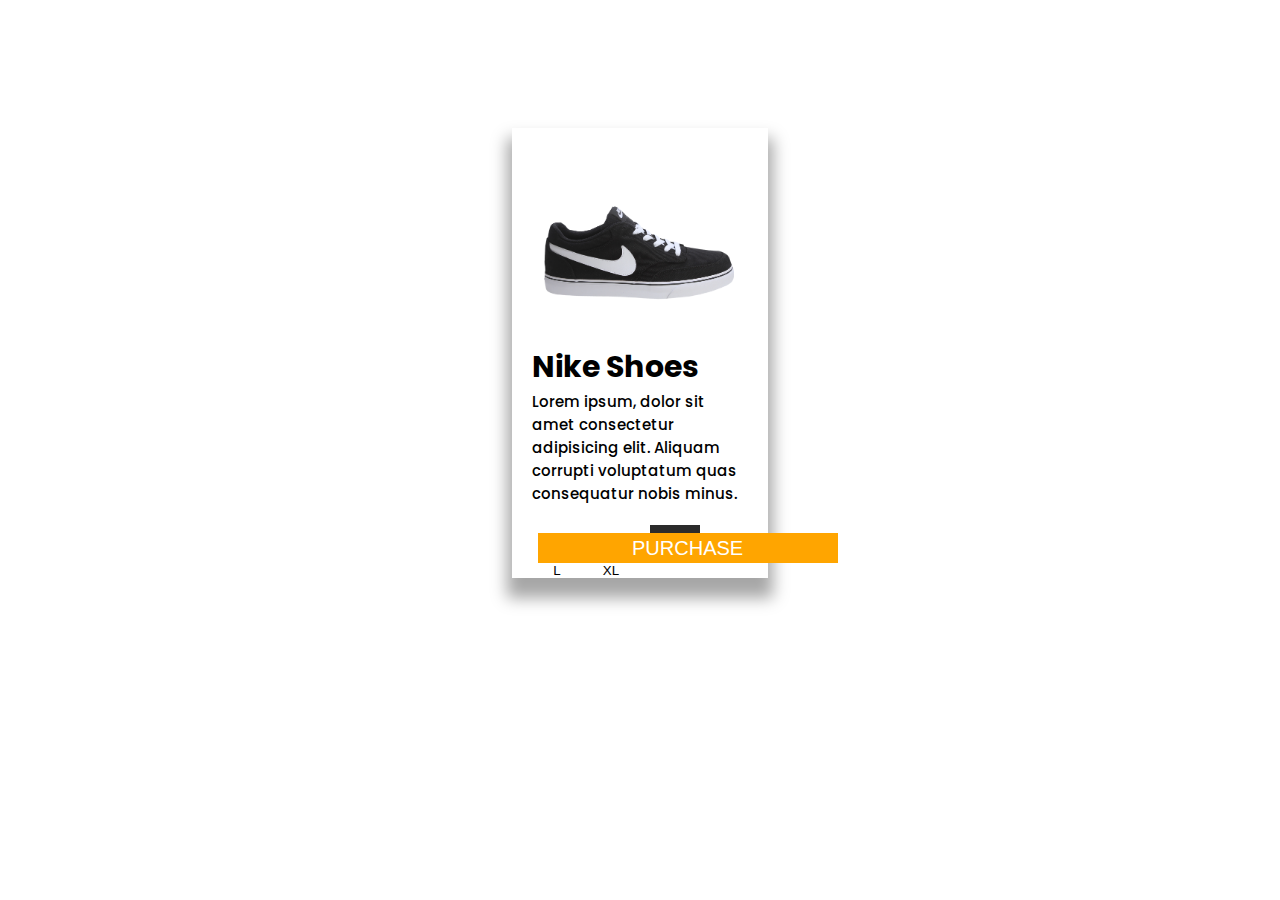
<file: index.html>
<!DOCTYPE html>
<html lang="en">
<head>
    <meta charset="UTF-8">
    <meta name="viewport" content="width=device-width, initial-scale=1.0">
    <link href="https://fonts.googleapis.com/css2?family=Poppins&display=swap" rel="stylesheet">
    <link rel="stylesheet" href="main.css">
    <title>Document</title>
</head>
<body>
   <div class="container">
       <div class="cards">
           <div class="shoes-image">
               <div class="image">
                   <img src="Nike-shoes.png" alt="Nike-shoes">
                  
               </div>
               <div class="title">
                   <h2>Nike Shoes</h2>
                <p>Lorem ipsum, dolor sit amet consectetur adipisicing elit. Aliquam corrupti voluptatum quas consequatur nobis minus.</p>
               </div>
           </div>
           <div class="size">
               <button>XS</button>
               <button>S</button>
               <button class="active">M</button>
               <button>L</button>
               <button>XL</button>
           </div>
           <div>
               <button class="purchase">PURCHASE</button>
           </div>
       </div>
   </div>
</body>
</html>
</file>
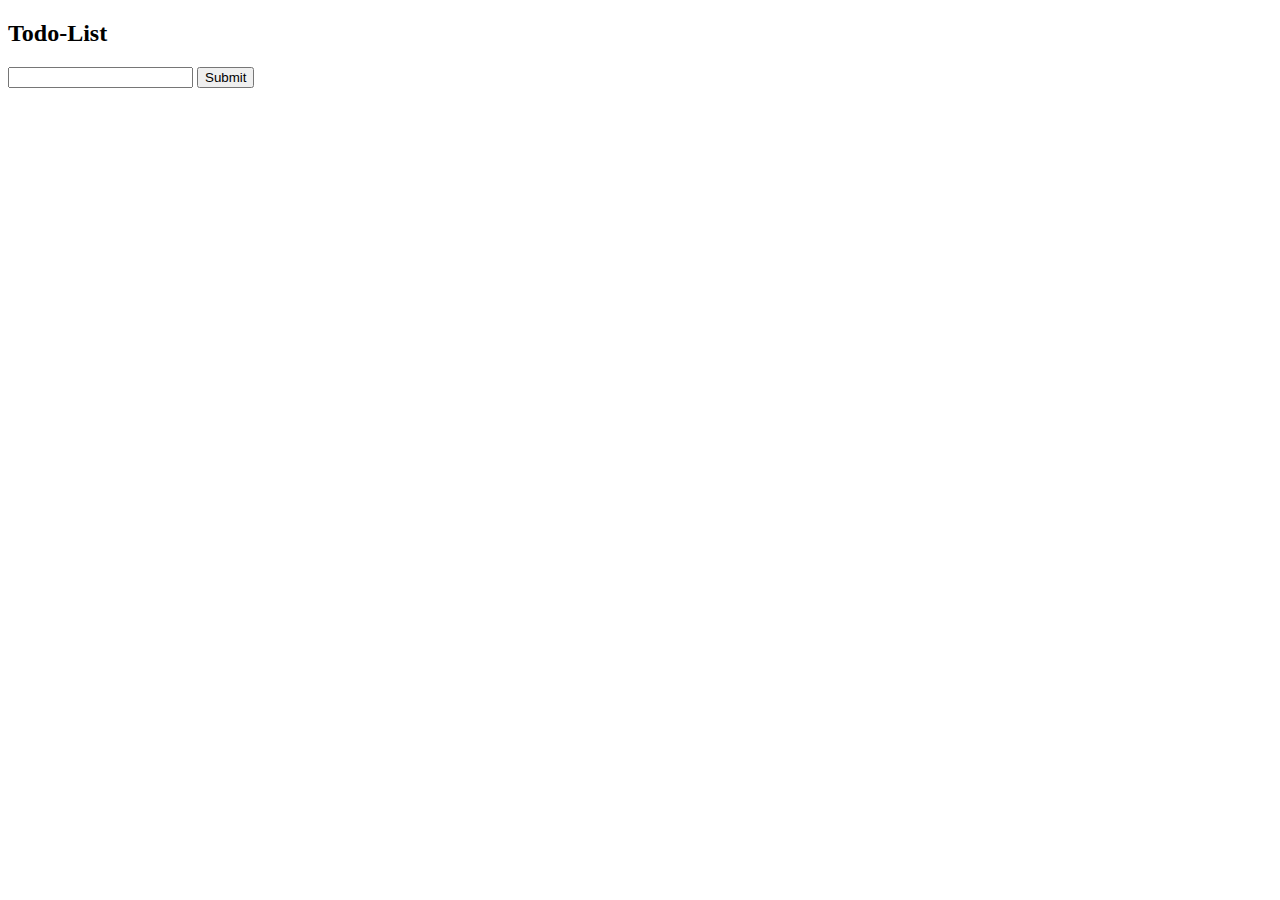
<file: Todolist/index.html>
<!DOCTYPE html>
<html lang="en">
<head>
    <meta charset="UTF-8">
    <meta name="viewport" content="width=device-width, initial-scale=1.0">
    <title>Document</title>
</head>
    <style>
        li{
            list-style: none;
        }
    </style>
<body>
    <div id="table">
        <h2>Todo-List</h2>
    </div>
    <input type="text" id="text">
    <button type="submit" id="submit" value="">Submit</button>
    <ul>

    </ul>
    <script src="main.js"></script>
</body>
</html>
</file>
<file: main.css>
*{
    margin: 0;
    padding: 0;
    box-sizing: border-box;
}
body{
    display: flex;
    justify-content: center;
    align-items: center;
    margin: 10%;
    font-family: 'Poppins';
}
.container{
    width: 50%;
    height: 50%;
}
.cards{
    position: relative;
    left: 25%;
    width: 50%;
    height: 50vh;
    box-shadow: 0px 15px 15px 5px rgba(0,0,0, 0.35);
    padding: 20px;
}
img{
    width: 100%;
    height: 100%;
    display: flex;
    justify-content: center;
    align-items: center;
}
.image{
    display: flex;
    justify-content: center;
    position: relative;
    top: 50px;
}
.image:hover{
    transform: rotate(-35deg);
    transition: 1s ease-in-out;
}
.title{
    position: relative;
    top: 90px;
}
.title h2{
    font-size: 30px;
    font-weight: bold;

}
.title p{ 
    font-size: 15px;
    font-weight: 500;
}
button{
    position: relative;
    top: 110px;
    border: none;
    outline: none;
    cursor: pointer;
    width: 50px;
    display: inline;    
    height: 30px;
    background-color: transparent;
}
.size{
    display: inline;
    padding: 10px;
    position: relative;
}
.active{
    color: #ffffff;
    background-color: #2b2b2b;

}
.purchase{
    width: 300px;
    height: 100px;
    background-color: orange;
    color: white;
    height: 30px;
    position: absolute;
    top: 90%;
    left: 10%;
    font-size: 20px;
}
</file>
